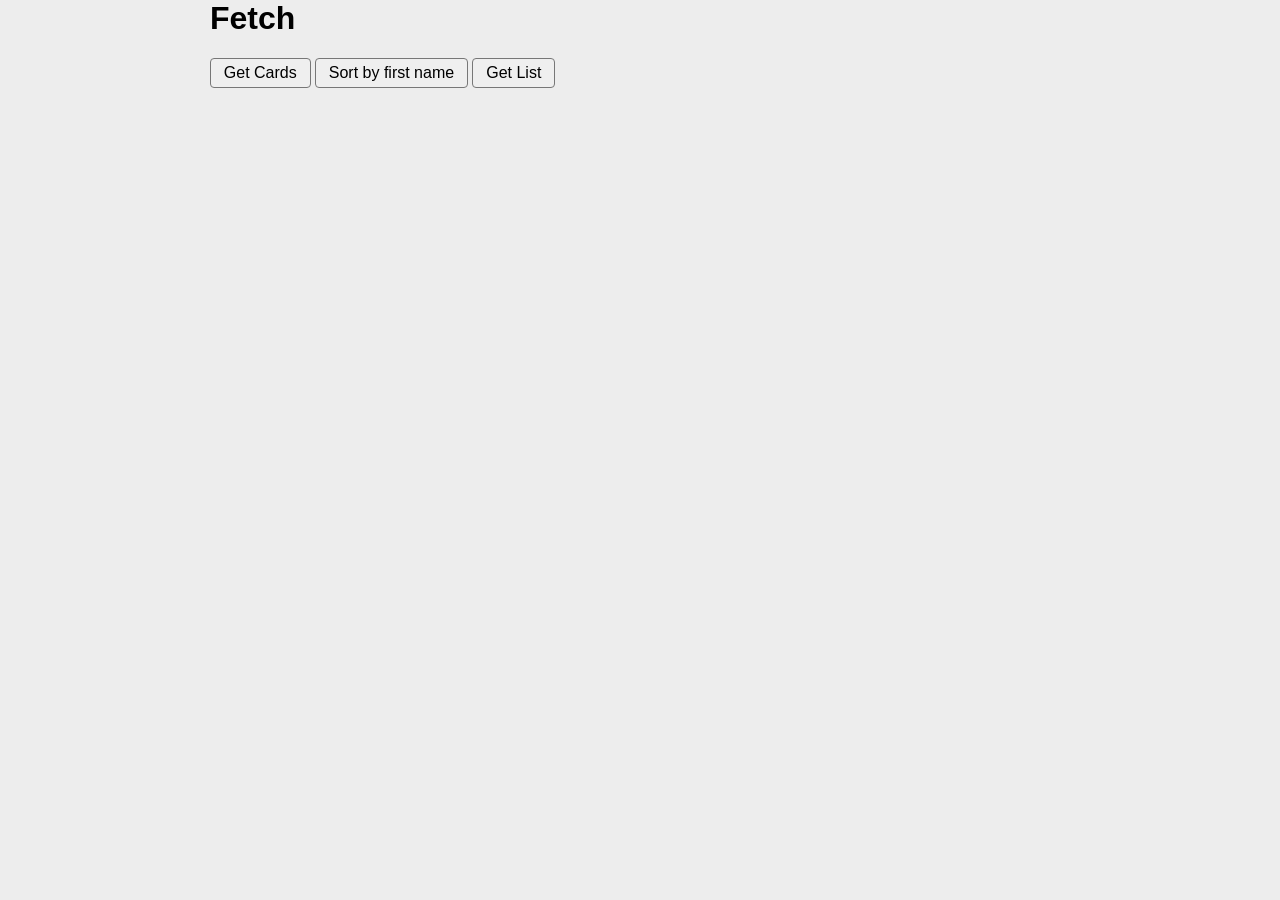
<file: index.html>
<!DOCTYPE html>
<html lang="en">
  <head>
    <meta charset="UTF-8" />
    <meta http-equiv="X-UA-Compatible" content="IE=edge" />
    <meta name="viewport" content="width=device-width, initial-scale=1.0" />
    <link rel="stylesheet" href="./styles/style.css" />
    <!-- <script src="./js/fetch.js" defer></script> -->
    <!-- <script src="./js/fetchAsync.js" defer></script> -->
    <script src="./js/App.js" defer></script>
    <title>Document</title>
  </head>
  <body>
    <div class="container">
      <h1>Fetch</h1>
      <div class="control">
        <button id="get1">Get Cards</button>
        <button id="sort">Sort by first name</button>
        <button id="getList">Get List</button>
      </div>
      <div id="cards"></div>
      <p id="todo"></p>
    </div>
  </body>
</html>
</file>
<file: styles/style.css>
@import url("https://necolas.github.io/normalize.css/8.0.1/normalize.css");
@import url("reset.css");

#cards {
  display: grid;
  grid-template-columns: repeat(2, 1fr);
  gap: 1rem;
}
.card--user {
  display: grid;
  grid-template-columns: 30% auto;
  gap: 1rem;
  padding: 0;
  overflow: hidden;
}
.card--user img {
  grid-row: span 2;
}
h2,
p {
  margin-bottom: 0;
  align-self: center;
}
h2 {
  align-self: end;
}
p {
  align-self: start;
}
.listDiv {
  display: grid;
  grid-template-columns: 30% auto;
  gap: 1rem;
}

li {
  list-style-type: none;
  margin: 0.5em;
}
li:hover {
  background-color: lightgray;
}
</file>
